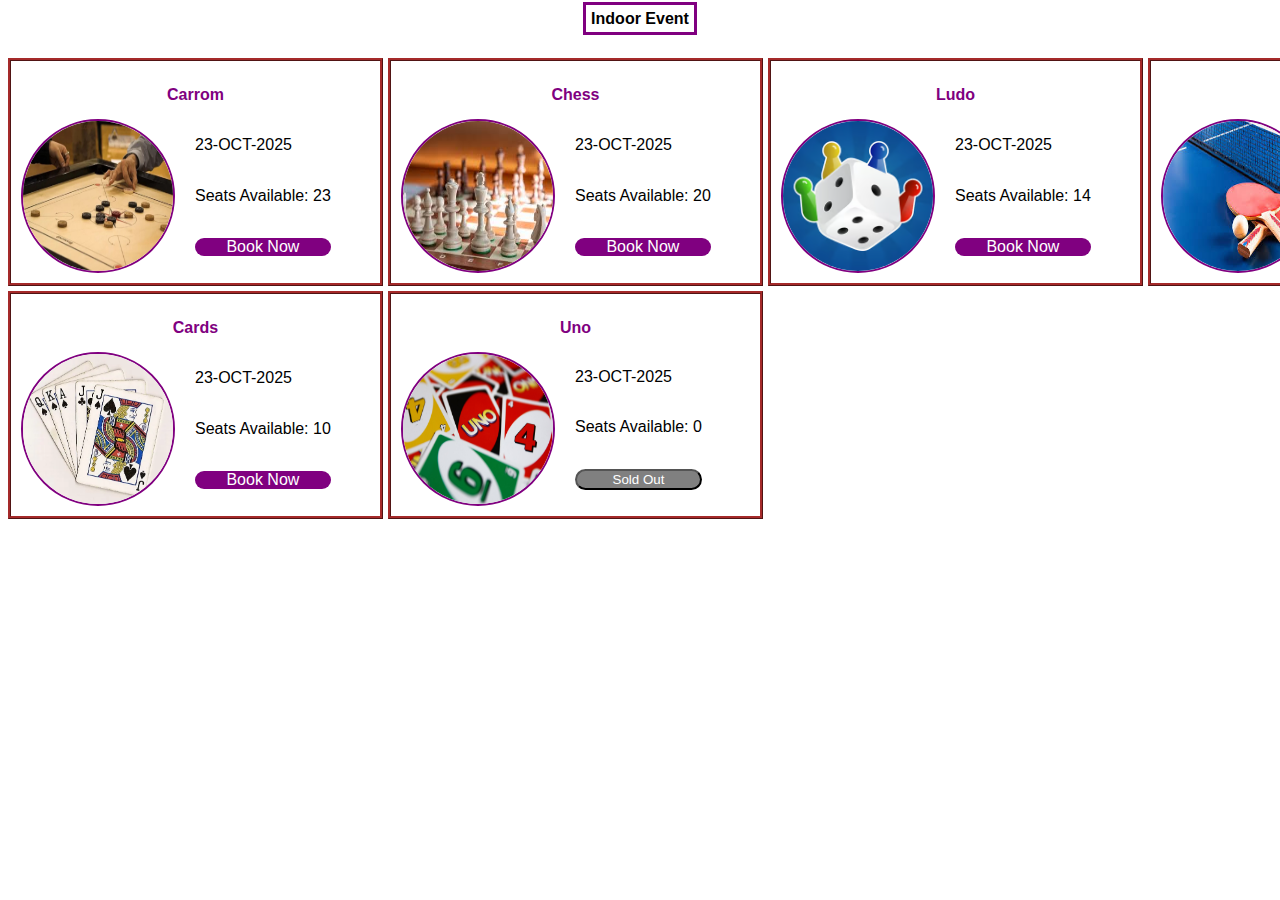
<file: index.html>
<!DOCTYPE html>
<html lang="en">
<head>
    <meta charset="UTF-8">
    <meta name="viewport" content="width=device-width, initial-scale=1.0">
    <link rel="stylesheet" href="style.css">
    <title>Event Booking</title>
</head>
<body>
    <div class="navbar">
        <label class="main-head">Indoor Event</label>
    </div>
    <div class="items-head">
        <div class="items">
            <label class="card-head">Carrom</label>
            <div class="card-items">
                <img src="images/carrom.jpg" alt="event1" class="card-img">
                <div class="card-details">
                    <label class="card-date">23-OCT-2025</label>
                    <label>Seats Available: 23</label>
                    <a href="CarromPage.html" class="card-submit">Book Now</a>
                </div>
            </div>
        </div>
        <div class="items">
            <label class="card-head">Chess</label>
            <div class="card-items">
                <img src="images/chess.jpeg" alt="event1" class="card-img">
                <div class="card-details">
                    <label class="card-date">23-OCT-2025</label>
                    <label>Seats Available: 20</label>
                    <a href="ChessPage.html" class="card-submit">Book Now</a>
                </div>
            </div>
        </div>
        <div class="items">
            <label class="card-head">Ludo</label>
            <div class="card-items">
                <img src="images/ludo.avif" alt="event1" class="card-img">
                <div class="card-details">
                    <label class="card-date">23-OCT-2025</label>
                    <label>Seats Available: 14</label>
                    <a href="LudoPage.html" class="card-submit">Book Now</a>
                </div>
            </div>
        </div>
        <div class="items">
            <label class="card-head">Table Tennis</label>
            <div class="card-items">
                <img src="images/tt.jpeg" alt="event1" class="card-img">
                <div class="card-details">
                    <label class="card-date">23-OCT-2025</label>
                    <label>Seats Available: 0</label>
                    <button class="card-submit" style="background-color: gray;">Sold Out</button>
                </div>
            </div>
        </div>
        <div class="items">
            <label class="card-head">Cards</label>
            <div class="card-items">
                <img src="cards.webp" alt="event1" class="card-img">
                <div class="card-details">
                    <label class="card-date">23-OCT-2025</label>
                    <label>Seats Available: 10</label>
                    <a href="CardsPage.html" class="card-submit">Book Now</a>
                </div>
            </div>
        </div>
        <div class="items">
            <label class="card-head">Uno</label>
            <div class="card-items">
                <img src="images/uno2.jpg" alt="event1" class="card-img">
                <div class="card-details">
                    <label class="card-date">23-OCT-2025</label>
                    <label>Seats Available: 0</label>
                    <button class="card-submit" style="background-color: gray;">Sold Out</button>
                </div>
            </div>
        </div>
    </div>
</body>

</html>
</file>
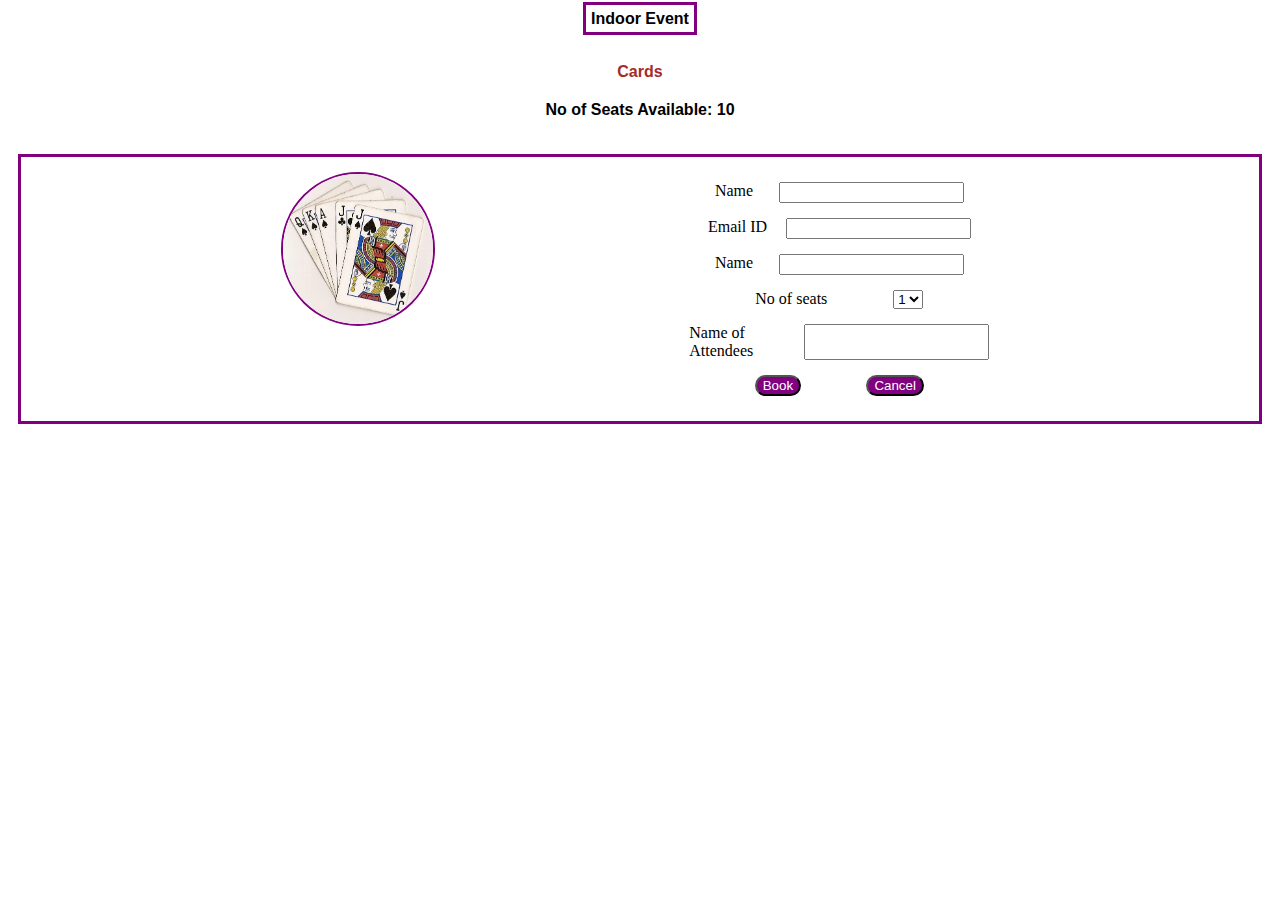
<file: CardsPage.html>
<!DOCTYPE html>
<html lang="en">
<head>
    <meta charset="UTF-8">
    <meta name="viewport" content="width=device-width, initial-scale=1.0">
    <link rel="stylesheet" href="style.css">
    <title>Cards Booking</title>
</head>
<body>
    <div class="navbar">
        <label class="main-head">Indoor Event</label>
    </div>
    <div class="game-head">
        <label class="game-name">Cards</label>
        <label class="seats">No of Seats Available: 10</label>
    </div>
    <div class="form-card">
        <img src="images/cards.webp" alt="event1" class="card-img">
        <div class="form-card-items">
            <div class="form-card-item-list">
                <label class="form-card-label">Name</label>
                <input type="text" class="form-inp">
            </div>
            <div class="form-card-item-list">
                <label class="form-card-label">Email ID</label>
                <input type="text" class="form-inp">
            </div>
            <div class="form-card-item-list">
                <label class="form-card-label">Name</label>
                <input type="text" class="form-inp">
            </div>
            <div class="form-card-item-list">
                <label class="form-card-label">No of seats</label>
                <select id="myDropdown" name="myDropdownName">
                    <option value="option1">1</option>
                    <option value="option2">2</option>
                    <option value="option3">4</option>
                </select>
            </div>
            <div class="form-card-item-list">
                <label class="form-card-label">Name of Attendees</label>
                <input type="text" class="form-inp">
            </div>
            <div class="form-card-item-list">
                <button class="card-submit" onclick="alert('Booked')">Book</button>
                <button class="card-submit" onclick="alert('canceled')">Cancel</button>
            </div>
        </div>
    </div>
</body>

</html>
</file>
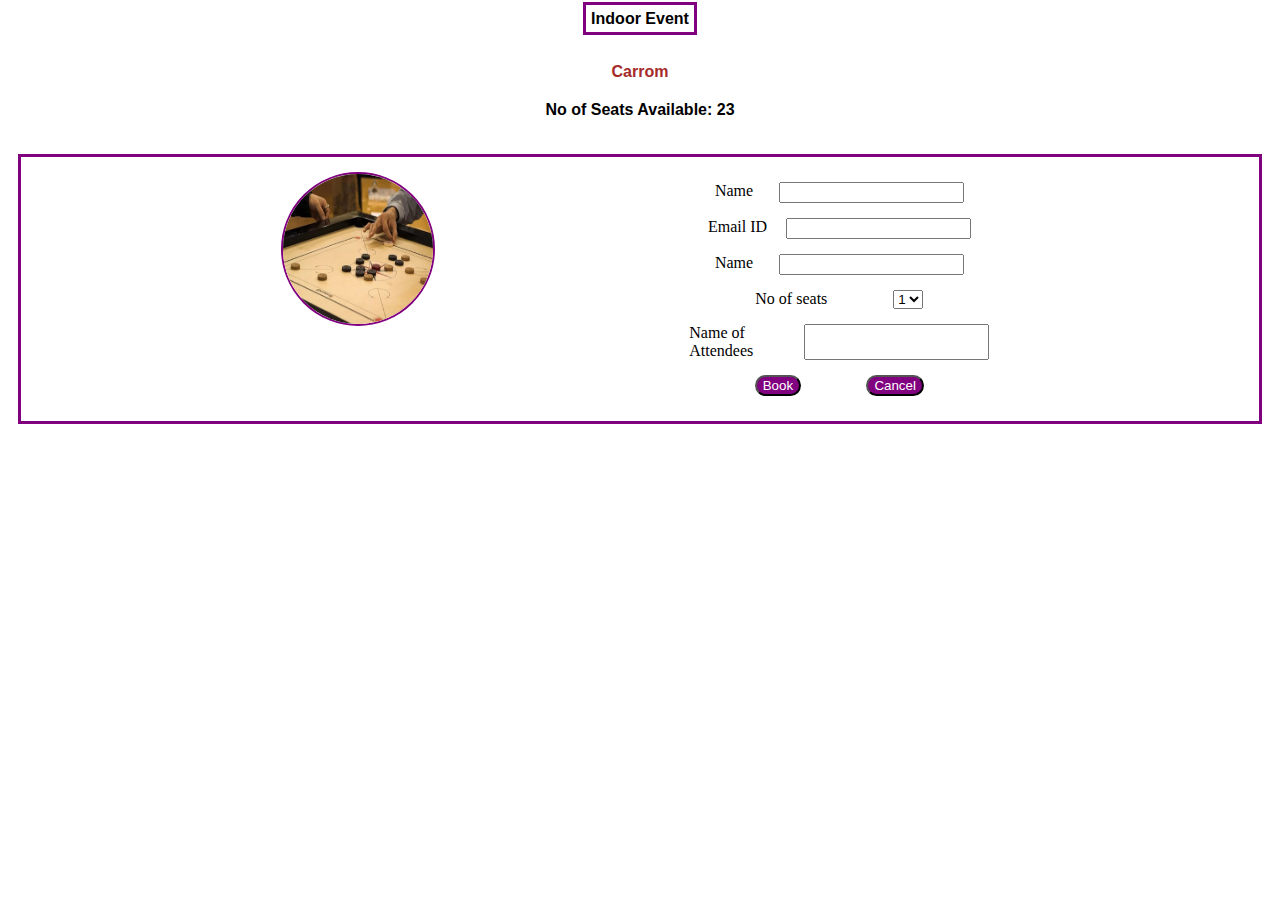
<file: CarromPage.html>
<!DOCTYPE html>
<html lang="en">
<head>
    <meta charset="UTF-8">
    <meta name="viewport" content="width=device-width, initial-scale=1.0">
    <link rel="stylesheet" href="style.css">
    <title>Carrom Booking</title>
</head>
<body>
    <div class="navbar">
        <label class="main-head">Indoor Event</label>
    </div>
    <div class="game-head">
        <label class="game-name">Carrom</label>
        <label class="seats">No of Seats Available: 23</label>
    </div>
    <div class="form-card">
        <img src="carrom.jpg" alt="event1" class="card-img">
        <div class="form-card-items">
            <div class="form-card-item-list">
                <label class="form-card-label">Name</label>
                <input type="text" class="form-inp">
            </div>
            <div class="form-card-item-list">
                <label class="form-card-label">Email ID</label>
                <input type="text" class="form-inp">
            </div>
            <div class="form-card-item-list">
                <label class="form-card-label">Name</label>
                <input type="text" class="form-inp">
            </div>
            <div class="form-card-item-list">
                <label class="form-card-label">No of seats</label>
                <select id="myDropdown" name="myDropdownName">
                    <option value="option1">1</option>
                    <option value="option2">2</option>
                    <option value="option3">4</option>
                </select>
            </div>
            <div class="form-card-item-list">
                <label class="form-card-label">Name of Attendees</label>
                <input type="text" class="form-inp">
            </div>
            <div class="form-card-item-list">
                <button class="card-submit" onclick="alert('Booked')">Book</button>
                <button class="card-submit" onclick="alert('canceled')">Cancel</button>
            </div>
        </div>
        
    </div>
</body>

</html>
</file>
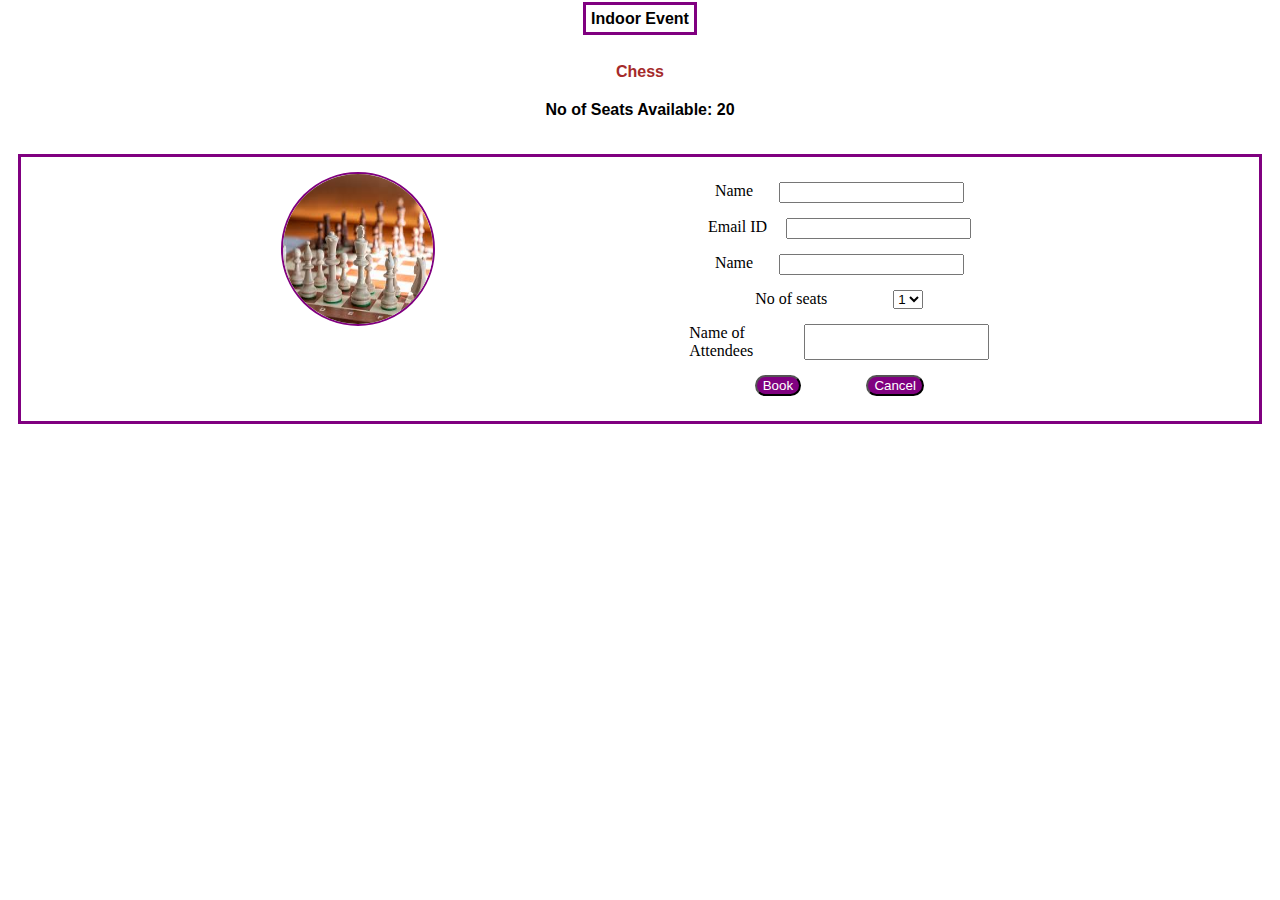
<file: ChessPage.html>
<!DOCTYPE html>
<html lang="en">
<head>
    <meta charset="UTF-8">
    <meta name="viewport" content="width=device-width, initial-scale=1.0">
    <link rel="stylesheet" href="style.css">
    <title>Chess Booking</title>
</head>
<body>
    <div class="navbar">
        <label class="main-head">Indoor Event</label>
    </div>
    <div class="game-head">
        <label class="game-name">Chess</label>
        <label class="seats">No of Seats Available: 20</label>
    </div>
    <div class="form-card">
        <img src="images/chess.jpeg" alt="event1" class="card-img">
        <div class="form-card-items">
            <div class="form-card-item-list">
                <label class="form-card-label">Name</label>
                <input type="text" class="form-inp">
            </div>
            <div class="form-card-item-list">
                <label class="form-card-label">Email ID</label>
                <input type="text" class="form-inp">
            </div>
            <div class="form-card-item-list">
                <label class="form-card-label">Name</label>
                <input type="text" class="form-inp">
            </div>
            <div class="form-card-item-list">
                <label class="form-card-label">No of seats</label>
                <select id="myDropdown" name="myDropdownName">
                    <option value="option1">1</option>
                    <option value="option2">2</option>
                    <option value="option3">4</option>
                </select>
            </div>
            <div class="form-card-item-list">
                <label class="form-card-label">Name of Attendees</label>
                <input type="text" class="form-inp">
            </div>
            <div class="form-card-item-list">
                <button class="card-submit" onclick="alert('Booked')">Book</button>
                <button class="card-submit" onclick="alert('canceled')">Cancel</button>
            </div>
        </div>
        
    </div>
</body>

</html>
</file>
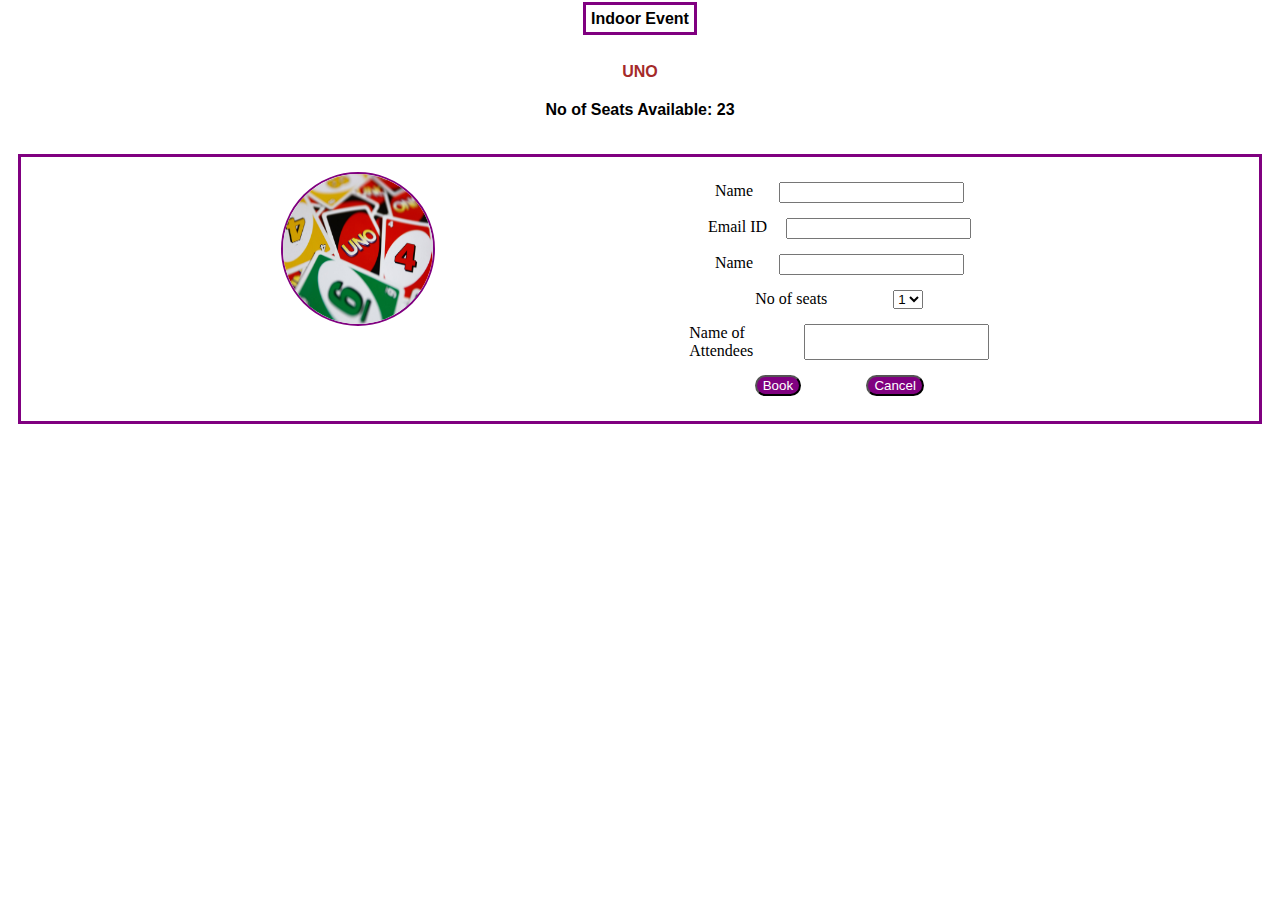
<file: UnoPage.html>
<!DOCTYPE html>
<html lang="en">
<head>
    <meta charset="UTF-8">
    <meta name="viewport" content="width=device-width, initial-scale=1.0">
    <link rel="stylesheet" href="style.css">
    <title>UNO Booking</title>
</head>
<body>
    <div class="navbar">
        <label class="main-head">Indoor Event</label>
    </div>
    <div class="game-head">
        <label class="game-name">UNO</label>
        <label class="seats">No of Seats Available: 23</label>
    </div>
    <div class="form-card">
        <img src="images/uno2.jpg" alt="event1" class="card-img">
        <div class="form-card-items">
            <div class="form-card-item-list">
                <label class="form-card-label">Name</label>
                <input type="text" class="form-inp">
            </div>
            <div class="form-card-item-list">
                <label class="form-card-label">Email ID</label>
                <input type="text" class="form-inp">
            </div>
            <div class="form-card-item-list">
                <label class="form-card-label">Name</label>
                <input type="text" class="form-inp">
            </div>
            <div class="form-card-item-list">
                <label class="form-card-label">No of seats</label>
                <select id="myDropdown" name="myDropdownName">
                    <option value="option1">1</option>
                    <option value="option2">2</option>
                    <option value="option3">4</option>
                </select>
            </div>
            <div class="form-card-item-list">
                <label class="form-card-label">Name of Attendees</label>
                <input type="text" class="form-inp">
            </div>
            <div class="form-card-item-list">
                <button class="card-submit" onclick="alert('Booked')">Book</button>
                <button class="card-submit" onclick="alert('canceled')">Cancel</button>
            </div>
        </div>
        
    </div>
</body>

</html>
</file>
<file: style.css>
.navbar{
    text-align: center;
    margin: 10px;

}
.main-head{
    margin: 10px;
    padding: 5px;
    border: 3px solid purple;
    font-family: Arial, Helvetica, sans-serif;
    font-weight: bolder;
}
.items-head{
    display: grid;
    grid-template-columns: repeat(4,375px);
    gap: 5px;
    padding-top: 20px;
}
.items{
    padding: 10px;
    display: flex;
    flex-direction: column;
    border: 3px solid brown;
    border-style:ridge;
    box-shadow: 5px;
}
.card-head{
    text-align: center;
    font-family: Arial, Helvetica, sans-serif;
    font-weight: bolder;
    color: purple;
    padding: 15px;
}
.card-items{
    display: flex;
    gap:10px;
}
.card-img{
    height: 150px;
    width: 150px;
    border-radius: 50%;
    border: 2px solid purple;
}
.card-details{
    display: flex;
    flex-direction: column;
    font-family:Arial, Helvetica, sans-serif;
    justify-content: space-around;
    padding-left: 10px;
}
.card-submit{
    border-radius: 25px;
    background-color: purple;
    color: white;
    cursor: pointer;
    text-decoration: none;
    text-align: center;
    font-family: Arial, Helvetica, sans-serif;
}
.game-head{
    display: flex;
    flex-direction: column;
    justify-content: space-between;
    gap: 20px;
    align-items: center;
    padding: 25px;
    font-family: Arial, Helvetica, sans-serif;
}
.game-name{
    font-weight: bolder;
    color: brown;
}
.seats{
    font-weight: bold;
}
.form-card{
    display: flex;
    padding: 15px;
    justify-content: space-evenly;
    border: 3px solid purple;
    margin: 10px;
}
.form-card-item-list{
    display: flex;
    justify-content: space-evenly;
    width: 300px;
}
.form-card-items{
    display:flex;
    flex-direction: column;
    justify-content:space-around;
    gap: 15px;
    padding: 10px;
}
</file>
